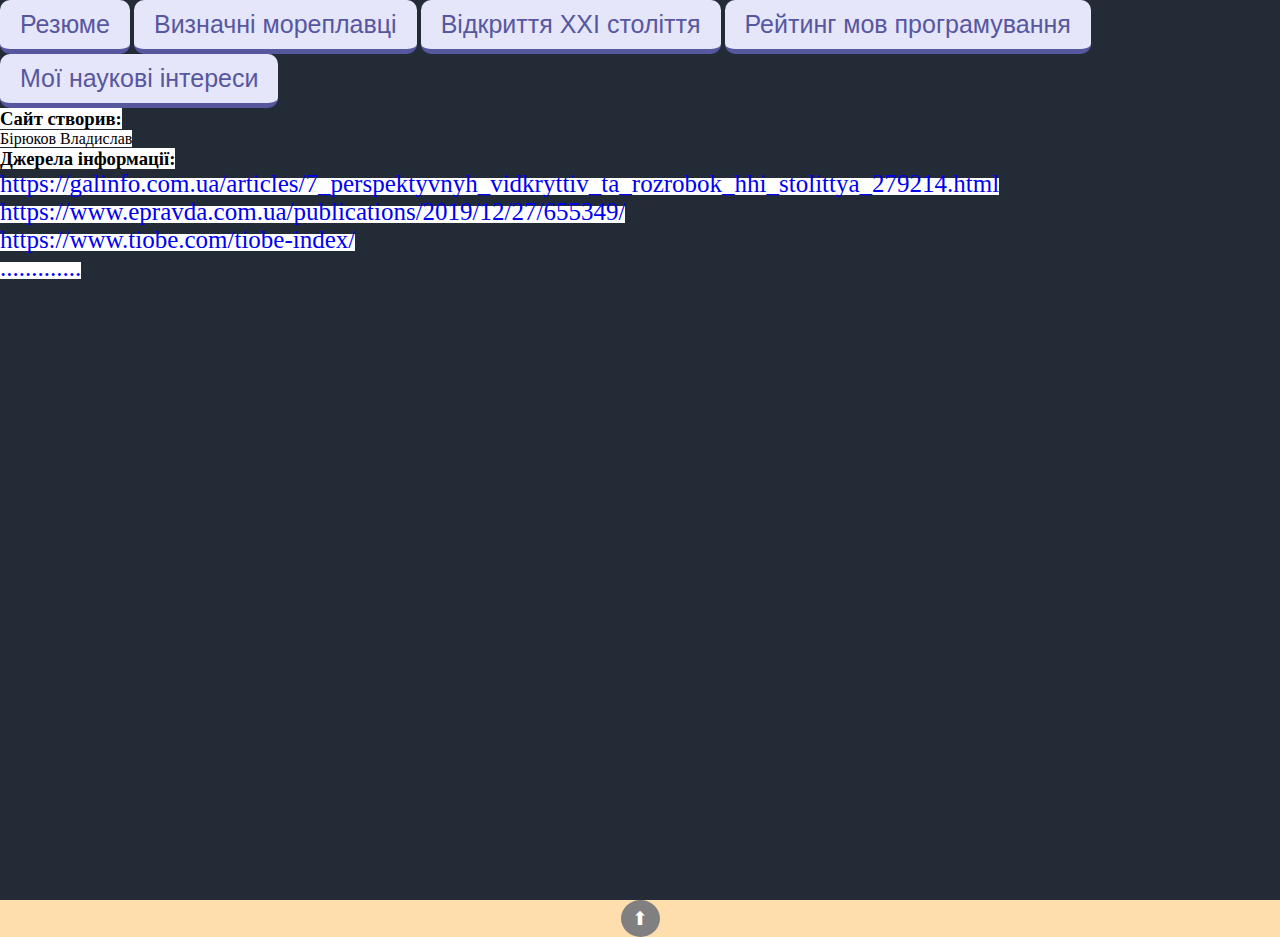
<file: index.html>
<!DOCTYPE html>
<html lang="uk">
<head>
	<meta charset="UTF-8">
	<meta name="viewport" content="width=device-width, initial-scale=1.0">
	<title>Biriukov</title>
	<link rel="stylesheet" type="text/css" href="style.css">
</head>
<body>
	<header>
	<div class="clip space007"></div>
	<div class="clip space1337"></div>
	<div class="menu_po_centru">
	<ul class="menu">
		<li><a href="rezume.html">Резюме</a></li>
		<li><a href="Визначні мореплавці.html"> Визначні мореплавці</a></li>
		<li><a href="Наука ХХІ століття.html"> Відкриття ХХІ століття</a></li>
		<li><a href="Рейтинг мов програмування.html"> Рейтинг мов програмування</a></li>
		<li><a href="index (6).html">Мої наукові інтереси</a></li>
	</ul>
	</div>
		<h3><span id="text">Сайт створив:</span></h3>
		<p><span id="text">Бірюков Владислав</span></p>
		<h3><span id="text">Джерела інформації:</span></h3>
		<p><span id="text"><a href="https://galinfo.com.ua/articles/7_perspektyvnyh_vidkryttiv_ta_rozrobok_hhi_stolittya_279214.html" target="_blank">https://galinfo.com.ua/articles/7_perspektyvnyh_vidkryttiv_ta_rozrobok_hhi_stolittya_279214.html</a></span></p>
		<p><span id="text"><a href="https://www.epravda.com.ua/publications/2019/12/27/655349/" target="_blank">https://www.epravda.com.ua/publications/2019/12/27/655349/</a></span></p>
		<p><span id="text"><a href="https://www.tiobe.com/tiobe-index/" target="_blank">https://www.tiobe.com/tiobe-index/</a></span></p>
		<p><span id="text"><a href="8march.html" target="_blank">.............</a></span></p>
	</div>
	</header>
	<div><a href="#" class="button" style="color:white;text-decoration: none; font-size: 1.2em;">&#11014;</a></div>

</body>
</html>
</file>
<file: style.css>
h1{
	color: orchid;
	text-align: center;
}
dt{
	font-size: 30px;
}
dd{
	font-size: 25px;
}
a{
	font-size: 25px;
	text-decoration: none;
}
body{
	background-color: navajowhite;
}
table{
	width: 80%;
	margin: auto;
	border-collapse: collapse;
	background-color: papayawhip;
	padding: 10px;
	font-family: Courier New, monospace;


}
th,td{
	border: 2px solid black;
	color: indigo;
}
caption{
	font-weight: bold;
	font-size: 20px;
}
.Points{
	background-color: lightblue;
}
th{
	color: black;
	font-weight: bolder;
	font-family: Helvetica, sans-serif;
}
.Name, .Rating{
	text-align: center;
}
.menu{
	position: relative;
}
.menu a{
	font-family: sans-serif;
	color: #5757a0;
	display: inline-block;
	padding:10px 20px;
	background-color: lavender;
	border-bottom: 5px solid #5757a0;
	border-radius: 10px;
}
.menu li{
	display: inline;

}
.Answer{
	background-color: thistle;
}
.menu a:hover, .menu li:hover{
	color: white;
	background-color:#5757a0;
	border-color: black;
}
*{
	margin: 0;
	padding: 0;
}
header{
	background: #232b36;
	height: 100vh;
	position: relative;
}
.clip{
	position: absolute;
	height: 100%;
	width: 100%;
}
.space007{
	background: url(https://pristor.ru/wp-content/uploads/2018/02/%D0%9A%D1%80%D0%B0%D1%81%D0%B8%D0%B2%D1%8B%D0%B5-%D0%BA%D0%B0%D1%80%D1%82%D0%B8%D0%BD%D0%BA%D0%B8-%D0%BA%D0%BE%D1%81%D0%BC%D0%BE%D1%81%D0%B0-%D0%B8-%D0%B7%D0%B2%D0%B5%D0%B7%D0%B4-%D0%BD%D0%B0-%D1%80%D0%B0%D0%B1%D0%BE%D1%87%D0%B8%D0%B9-%D1%81%D1%82%D0%BE%D0%BB-%D0%BF%D0%BE%D0%B4%D0%B1%D0%BE%D1%80%D0%BA%D0%B0-%E2%84%964-9.jpg) no-repeat center;
	background-size: cover;
}
/*.space1337{
	background: url(https://storge.pic2.me/cm/3840x2160/961/590cd031cb6fe.jpg) no-repeat center;
	background-size: cover;
	transition: .5s;
	clip-path: polygon(0 0, 100% 0, 100% 0, 0 100%);
}
.space1337:hover{
	clip-path: polygon(0 0, 100% 0, 100% 100%, 0 100%);
}
.space007:hover ~ .space1337{
	clip-path: polygon(0 0, 100% 0, 100% 0, 0 0);
}*/
h3{
	position: relative;
}
p{
	position: relative;
}
#text{
	background-color: white;
}
tr:nth-child(even){
	background-color: lightpink;
}
tr:nth-child(even){
	background-color: plum;
}
tr:hover, th:hover, td:hover{
	background-color: snow;
	color: black;
}
.button{
	display: block;
	background-color: grey;
	color: white;
	width: 25px;
	margin: auto;
	padding: 5px;
	border-radius: 50%;
	text-align: center;
	border:2px grey solid;
	position: relative;

}
.button:hover{
	background-color: white;
	border:2px grey solid;
}
a:hover{
	color: grey;
}
</file>
